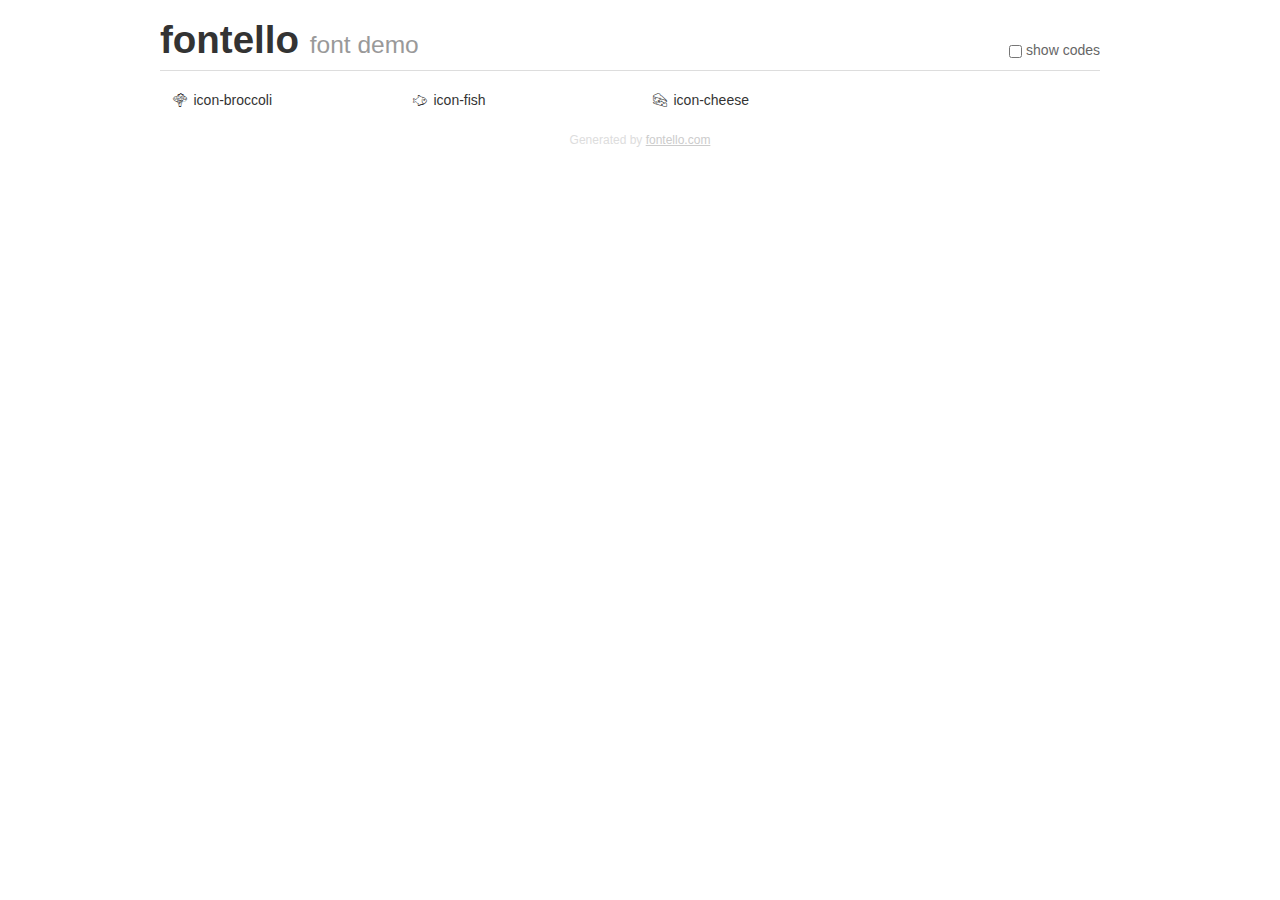
<file: font/fontello/demo.html>
<!DOCTYPE html>
<html>
  <head>
  <!--[if lt IE 9]><script language="javascript" type="text/javascript" src="//html5shim.googlecode.com/svn/trunk/html5.js"></script><![endif]-->
  <meta charset="UTF-8">
  <style>
    html {
      font-size: 100%;
      -webkit-text-size-adjust: 100%;
      -ms-text-size-adjust: 100%;
    }
    a:focus {
      outline: thin dotted #333;
      outline: 5px auto -webkit-focus-ring-color;
      outline-offset: -2px;
    }
    a:hover,
    a:active {
      outline: 0;
    }
    input {
      margin: 0;
      font-size: 100%;
      vertical-align: middle;
      *overflow: visible;
      line-height: normal;
    }
    input::-moz-focus-inner {
      padding: 0;
      border: 0;
    }
    body {
      margin: 0;
      font-family: "Helvetica Neue", Helvetica, Arial, sans-serif;
      font-size: 14px;
      line-height: 20px;
      color: #333;
      background-color: #fff;
    }
    a {
      color: #08c;
      text-decoration: none;
    }
    a:hover {
      color: #005580;
      text-decoration: underline;
    }
    .row {
      margin-left: -20px;
      *zoom: 1;
    }
    .row:before,
    .row:after {
      display: table;
      content: "";
      line-height: 0;
    }
    .row:after {
      clear: both;
    }
    .span3 {
      float: left;
      min-height: 1px;
      margin-left: 20px;
      width: 220px;
    }
    .container {
      width: 940px;
      margin-right: auto;
      margin-left: auto;
      *zoom: 1;
    }
    .container:before,
    .container:after {
      display: table;
      content: "";
      line-height: 0;
    }
    .container:after {
      clear: both;
    }
    small {
      font-size: 85%;
    }
    h1 {
      margin: 10px 0;
      font-family: inherit;
      font-weight: bold;
      line-height: 20px;
      color: inherit;
      text-rendering: optimizelegibility;
      line-height: 40px;
      font-size: 38.5px;
    }
    h1 small {
      font-weight: normal;
      line-height: 1;
      color: #999;
      font-size: 24.5px;
    }

    body {
      margin-top: 90px;
    }
    .header {
      position: fixed;
      top: 0;
      left: 50%;
      margin-left: -480px;
      background-color: #fff;
      border-bottom: 1px solid #ddd;
      padding-top: 10px;
      z-index: 10;
    }
    .footer {
      color: #ddd;
      font-size: 12px;
      text-align: center;
      margin-top: 20px;
    }
    .footer a {
      color: #ccc;
      text-decoration: underline;
    }
    .the-icons {
      font-size: 14px;
      line-height: 24px;
    }
    .switch {
      position: absolute;
      right: 0;
      bottom: 10px;
      color: #666;
    }
    .switch input {
      margin-right: 0.3em;
    }
    .codesOn .i-name {
      display: none;
    }
    .codesOn .i-code {
      display: inline;
    }
    .i-code {
      display: none;
    }
    @font-face {
      font-family: 'fontello';
      src: url('./font/fontello.eot?89565267');
      src: url('./font/fontello.eot?89565267#iefix') format('embedded-opentype'),
           url('./font/fontello.woff?89565267') format('woff'),
           url('./font/fontello.ttf?89565267') format('truetype'),
           url('./font/fontello.svg?89565267#fontello') format('svg');
      font-weight: normal;
      font-style: normal;
    }
    .demo-icon {
      font-family: "fontello";
      font-style: normal;
      font-weight: normal;
      speak: never;
     
      display: inline-block;
      text-decoration: inherit;
      width: 1em;
      margin-right: .2em;
      text-align: center;
      /* opacity: .8; */
     
      /* For safety - reset parent styles, that can break glyph codes*/
      font-variant: normal;
      text-transform: none;
     
      /* fix buttons height, for twitter bootstrap */
      line-height: 1em;
     
      /* Animation center compensation - margins should be symmetric */
      /* remove if not needed */
      margin-left: .2em;
     
      /* You can be more comfortable with increased icons size */
      /* font-size: 120%; */
     
      /* Font smoothing. That was taken from TWBS */
      -webkit-font-smoothing: antialiased;
      -moz-osx-font-smoothing: grayscale;
     
      /* Uncomment for 3D effect */
      /* text-shadow: 1px 1px 1px rgba(127, 127, 127, 0.3); */
    }
    </style>
    <link rel="stylesheet" href="css/animation.css"><!--[if IE 7]><link rel="stylesheet" href="css/" + font.fontname + "-ie7.css"><![endif]-->
    <script>
      function toggleCodes(on) {
        var obj = document.getElementById('icons');
      
        if (on) {
          obj.className += ' codesOn';
        } else {
          obj.className = obj.className.replace(' codesOn', '');
        }
      }
    </script>
  </head>
  <body>
    <div class="container header">
      <h1>fontello <small>font demo</small></h1>
      <label class="switch">
        <input type="checkbox" onclick="toggleCodes(this.checked)">show codes
      </label>
    </div>
    <div class="container" id="icons">
      <div class="row">
        <div class="span3" title="Code: 0xe801">
          <i class="demo-icon icon-broccoli">&#xe801;</i> <span class="i-name">icon-broccoli</span><span class="i-code">0xe801</span>
        </div>
        <div class="span3" title="Code: 0xe802">
          <i class="demo-icon icon-fish">&#xe802;</i> <span class="i-name">icon-fish</span><span class="i-code">0xe802</span>
        </div>
        <div class="span3" title="Code: 0xe803">
          <i class="demo-icon icon-cheese">&#xe803;</i> <span class="i-name">icon-cheese</span><span class="i-code">0xe803</span>
        </div>
      </div>
    </div>
    <div class="container footer">Generated by <a href="https://fontello.com">fontello.com</a></div>
  </body>
</html>
</file>
<file: font/fontello/css/animation.css>
/*
   Animation example, for spinners
*/
.animate-spin {
  -moz-animation: spin 2s infinite linear;
  -o-animation: spin 2s infinite linear;
  -webkit-animation: spin 2s infinite linear;
  animation: spin 2s infinite linear;
  display: inline-block;
}
@-moz-keyframes spin {
  0% {
    -moz-transform: rotate(0deg);
    -o-transform: rotate(0deg);
    -webkit-transform: rotate(0deg);
    transform: rotate(0deg);
  }

  100% {
    -moz-transform: rotate(359deg);
    -o-transform: rotate(359deg);
    -webkit-transform: rotate(359deg);
    transform: rotate(359deg);
  }
}
@-webkit-keyframes spin {
  0% {
    -moz-transform: rotate(0deg);
    -o-transform: rotate(0deg);
    -webkit-transform: rotate(0deg);
    transform: rotate(0deg);
  }

  100% {
    -moz-transform: rotate(359deg);
    -o-transform: rotate(359deg);
    -webkit-transform: rotate(359deg);
    transform: rotate(359deg);
  }
}
@-o-keyframes spin {
  0% {
    -moz-transform: rotate(0deg);
    -o-transform: rotate(0deg);
    -webkit-transform: rotate(0deg);
    transform: rotate(0deg);
  }

  100% {
    -moz-transform: rotate(359deg);
    -o-transform: rotate(359deg);
    -webkit-transform: rotate(359deg);
    transform: rotate(359deg);
  }
}
@-ms-keyframes spin {
  0% {
    -moz-transform: rotate(0deg);
    -o-transform: rotate(0deg);
    -webkit-transform: rotate(0deg);
    transform: rotate(0deg);
  }

  100% {
    -moz-transform: rotate(359deg);
    -o-transform: rotate(359deg);
    -webkit-transform: rotate(359deg);
    transform: rotate(359deg);
  }
}
@keyframes spin {
  0% {
    -moz-transform: rotate(0deg);
    -o-transform: rotate(0deg);
    -webkit-transform: rotate(0deg);
    transform: rotate(0deg);
  }

  100% {
    -moz-transform: rotate(359deg);
    -o-transform: rotate(359deg);
    -webkit-transform: rotate(359deg);
    transform: rotate(359deg);
  }
}
</file>
